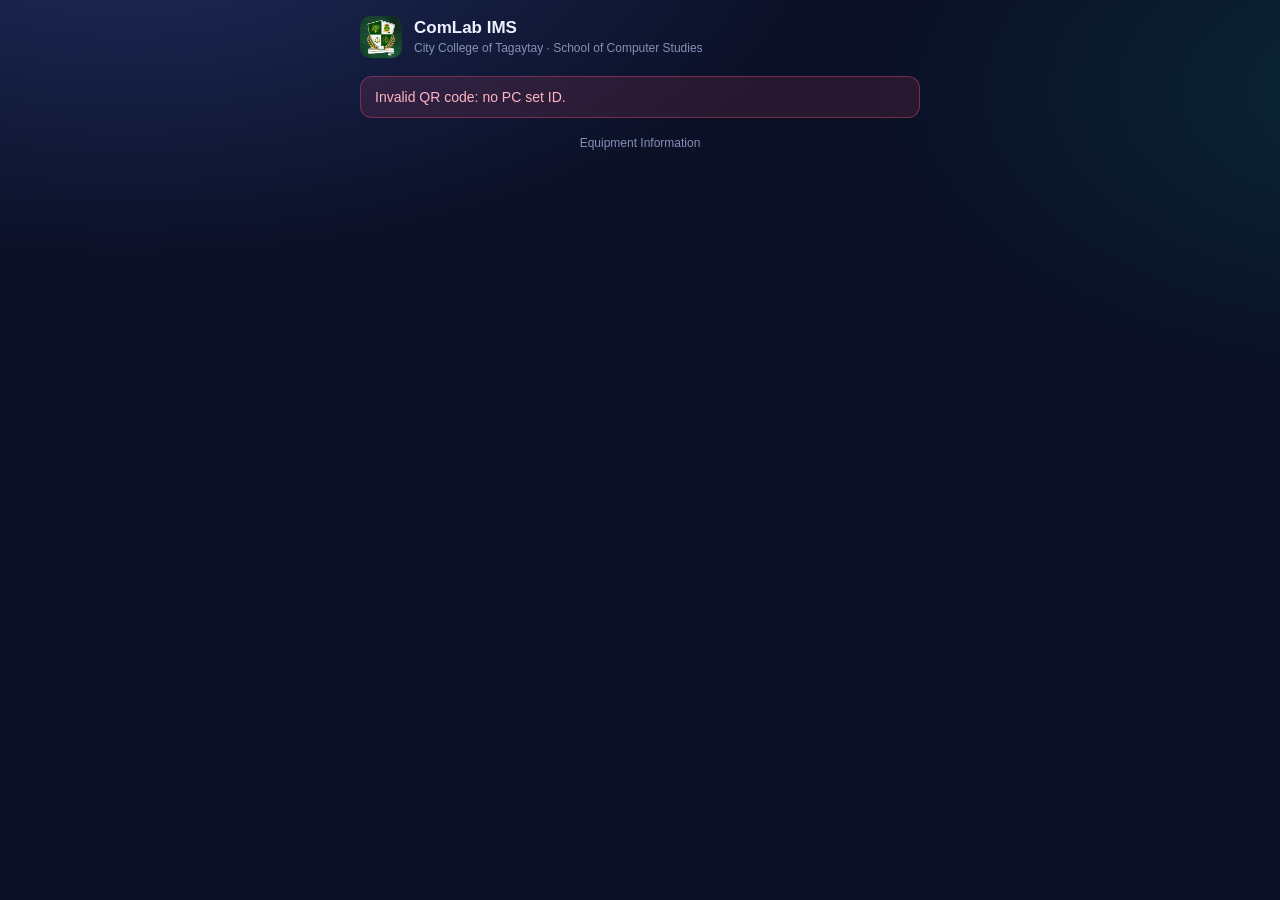
<file: pc.html>
<!DOCTYPE html>
<html lang="en">
<head>
<!-- DEMO: gumagana nang walang Node.js / MySQL -->
<script src="demo-api.js"></script>
<meta charset="UTF-8" />
<meta name="viewport" content="width=device-width, initial-scale=1.0, viewport-fit=cover" />
<meta name="theme-color" content="#0b1026" />
<title>ComLab IMS — PC Set</title>
<link rel="icon" href="logo2.jfif" />
<!--
  pc.html — bubukas ito kapag ini-scan ng camera ng cellphone ang QR ng isang PC set.
  View only at walang login (ipinapakita lang ang detalye ng PC set at huling maintenance).
-->
<style>
  :root {
    --bg: #0b1026; --panel: #141b3a; --panel-2: #1a2347; --line: rgba(255,255,255,.08);
    --ink: #eef1ff; --ink-2: #c4cae6; --muted: #8790b5;
    --brand: #5b7cff; --accent: #00d3a7; --warn: #ffb547; --danger: #ff5577; --info: #4dabff;
  }
  * { box-sizing: border-box; }
  html, body { margin: 0; }
  body {
    background: radial-gradient(1200px 600px at 10% -10%, rgba(91,124,255,.25), transparent 60%),
                radial-gradient(900px 500px at 110% 10%, rgba(0,211,167,.12), transparent 60%), var(--bg);
    color: var(--ink); font-family: "Segoe UI", Roboto, Arial, sans-serif; min-height: 100vh;
    padding: max(16px, env(safe-area-inset-top)) 16px 32px;
  }
  .wrap { max-width: 560px; margin: 0 auto; }
  .brand { display: flex; align-items: center; gap: 12px; margin-bottom: 18px; }
  .brand img { width: 42px; height: 42px; border-radius: 10px; object-fit: cover; }
  .brand strong { display: block; font-size: 17px; }
  .brand span { font-size: 12px; color: var(--muted); }
  .card { background: var(--panel); border: 1px solid var(--line); border-radius: 16px; padding: 18px; margin-bottom: 14px; }
  .pc-no { font-family: ui-monospace, Consolas, monospace; font-size: 26px; font-weight: 700; letter-spacing: .5px; }
  .lab { color: var(--ink-2); margin-top: 2px; font-size: 15px; }
  .badge { display: inline-flex; align-items: center; gap: 6px; border-radius: 999px; padding: 4px 12px; font-size: 13px; font-weight: 600; margin-top: 12px; }
  .badge i { width: 8px; height: 8px; border-radius: 50%; background: currentColor; }
  .in-use { background: rgba(77,171,255,.15); color: var(--info); }
  .in-storage { background: rgba(176,132,255,.16); color: #b084ff; }
  .maintenance { background: rgba(255,181,71,.15); color: var(--warn); }
  .defective { background: rgba(255,85,119,.15); color: var(--danger); }
  .complete { background: rgba(0,211,167,.15); color: var(--accent); }
  h2 { font-size: 13px; text-transform: uppercase; letter-spacing: .7px; color: var(--muted); margin: 0 0 10px; }
  .row { display: grid; grid-template-columns: 96px 1fr; gap: 10px; padding: 10px 0; border-top: 1px solid var(--line); }
  .row:first-of-type { border-top: 0; }
  .row .k { color: var(--muted); font-size: 13px; }
  .row .v { font-size: 14px; }
  .row .s { display: block; font-family: ui-monospace, Consolas, monospace; font-size: 12px; color: var(--muted); margin-top: 2px; word-break: break-all; }
  .log { padding: 10px 0; border-top: 1px solid var(--line); font-size: 14px; }
  .log:first-of-type { border-top: 0; }
  .log .top { display: flex; justify-content: space-between; gap: 8px; color: var(--ink-2); font-size: 13px; }
  .log .badge { margin-top: 0; padding: 2px 9px; font-size: 11px; }
  .log p { margin: 4px 0 0; color: var(--ink); }
  .muted { color: var(--muted); }
  .note { border-radius: 12px; padding: 12px 14px; font-size: 14px; margin-bottom: 14px; }
  .note.warn { background: rgba(255,181,71,.12); border: 1px solid rgba(255,181,71,.35); color: var(--warn); }
  .note.err { background: rgba(255,85,119,.12); border: 1px solid rgba(255,85,119,.35); color: #ffb3c2; }
  .actions { display: flex; flex-direction: column; gap: 10px; }
  .btn { display: block; text-align: center; text-decoration: none; border-radius: 12px; padding: 13px; font-weight: 600; font-size: 15px; }
  .btn.primary { background: linear-gradient(135deg, #5b7cff, #8a5bff); color: #fff; }
  .btn.ghost { border: 1px solid var(--line); color: var(--ink-2); background: var(--panel-2); }
  .foot { text-align: center; font-size: 12px; color: var(--muted); margin-top: 18px; }
  .skeleton { height: 120px; border-radius: 16px; background: linear-gradient(90deg, var(--panel), var(--panel-2), var(--panel)); background-size: 200% 100%; animation: sh 1.2s infinite; }
  @keyframes sh { to { background-position: -200% 0; } }
</style>
</head>
<body>
<div class="wrap">
  <div class="brand">
    <img src="logo2.jfif" alt="School of Computer Studies" />
    <div><strong>ComLab IMS</strong><span>City College of Tagaytay · School of Computer Studies</span></div>
  </div>
  <div id="app"><div class="skeleton"></div></div>
  <div class="foot" id="foot">Equipment Information</div>
</div>

<script>
const PART_LABELS = { monitor: "Monitor", keyboard: "Keyboard", mouse: "Mouse", gpu: "GPU", cpu: "CPU",
  motherboard: "Motherboard", ram1: "RAM 1", ram2: "RAM 2", psu: "PSU", ssd: "SSD" };
const TYPE_LABELS = { repair: "Repair", replacement: "Replacement", cleaning: "Cleaning", inspection: "Inspection", upgrade: "Upgrade", other: "Other" };
const esc = v => String(v == null ? "" : v).replace(/[&<>"']/g, m => ({ "&": "&amp;", "<": "&lt;", ">": "&gt;", '"': "&quot;", "'": "&#39;" }[m]));
const fmtDate = v => { if (!v) return "—"; const d = new Date(v.length === 10 ? v + "T00:00:00" : v); return isNaN(d) ? esc(v) : d.toLocaleDateString("en-US", { year: "numeric", month: "short", day: "numeric" }); };
const app = document.getElementById("app");

function showError(msg) { app.innerHTML = `<div class="note err">${esc(msg)}</div>`; }

(async function () {
  const id = new URLSearchParams(location.search).get("id");
  if (!id) return showError("Invalid QR code: no PC set ID.");
  let data;
  try {
    const r = await fetch("/api/public/pc/" + encodeURIComponent(id));
    data = await r.json().catch(() => ({}));
    if (!r.ok) return showError(r.status === 404 ? "PC set not found. It may have been deleted." : (data.error || "Server error."));
  } catch (e) { return showError("Can't reach the ComLab IMS server. Make sure the phone is on the same Wi-Fi as the lab computer."); }

  const pc = data.item, logs = data.maintenance || [];
  document.title = `ComLab IMS — ${pc.pcNo}`;
  const parts = Object.keys(PART_LABELS).filter(p => p !== "ram2" || pc.ramCount === 2);
  let html = pc.archived ? `<div class="note warn">This PC set is in the Archive (no longer in the active inventory).</div>` : "";
  html += `<div class="card">
      <div class="pc-no">${esc(pc.pcNo)}</div>
      <div class="lab">${esc(pc.lab)}</div>
      <span class="badge ${esc(pc.status)}"><i></i>${esc(pc.statusLabel)}</span>
    </div>
    <div class="card"><h2>Components</h2>${parts.map(p => {
      const c = pc.components[p] || {};
      const has = c.brand || c.serial || c.capacity;
      return `<div class="row"><div class="k">${PART_LABELS[p]}</div><div class="v">${has ? esc(c.brand || "—") + (c.capacity ? ` <span class="muted">(${esc(c.capacity)})</span>` : "") + (c.serial ? `<span class="s">SN: ${esc(c.serial)}</span>` : "") : '<span class="muted">—</span>'}</div></div>`;
    }).join("")}</div>
    <div class="card"><h2>Recent Maintenance</h2>${logs.length ? logs.map(l => `<div class="log">
        <div class="top"><span>${fmtDate(l.date)} · ${esc(l.component)} · ${esc(TYPE_LABELS[l.type] || l.type)}</span>
        ${l.status ? `<span class="badge ${l.status === "complete" ? "complete" : "maintenance"}">${l.status === "complete" ? "Complete" : "In Progress"}</span>` : ""}</div>
        <p>${esc(l.description)}</p></div>`).join("") : '<p class="muted" style="margin:0">No maintenance records.</p>'}</div>`;
  app.innerHTML = html;
  document.getElementById("foot").textContent = "Equipment Information · Last updated " + fmtDate(pc.updatedAt);

})();
</script>
</body>
</html>
</file>
